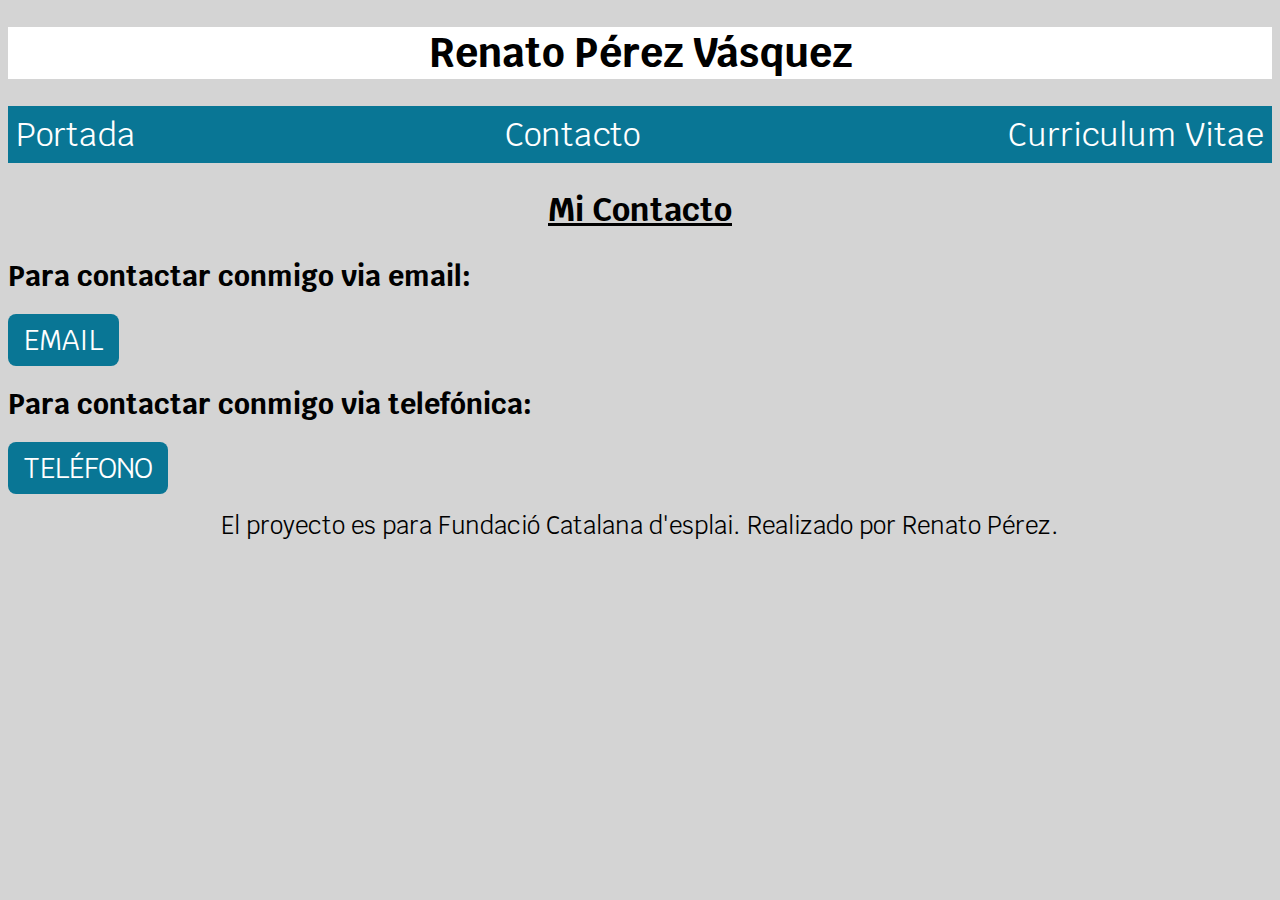
<file: contacto.html>
<!DOCTYPE html>
<html lang="es-ES">

<head>
  <meta charset="UTF-8">
  <meta name="viewport" content="width=device-width, initial-scale=1.0">
  <meta name="description" content="Este es mi CV 2021">
  <link rel="shortcut icon" href="imágenes/favicon.ico">
  <link rel="stylesheet" href="css/style.css">
  <link rel="preconnect" href="https://fonts.gstatic.com">
  <link href="https://fonts.googleapis.com/css2?family=Krub&display=swap" rel="stylesheet">
  <title>Contacto_Renato Pérez</title>
</head>

<body>
  <header>
    <h1>Renato Pérez Vásquez</h1>

    <nav class="navegacion contenedor">
      <a href="/" target="_blank">Portada</a>
      <a href="/contacto.html" target="_blank">Contacto</a>
      <a href="/cv.html" target="_blank">Curriculum Vitae</a>
    </nav>
  </header>

  <main>
    <h2 class="titulo">Mi Contacto</h2>

    <h3>Para contactar conmigo via email:</h3>
    <a class="boton" href="mailto:rendan1011@gmail.com">Email</a>

    <h3>Para contactar conmigo via telefónica:</h3>
    <a class="boton" href="tel:+34618998263">Teléfono</a>
  </main>

  <footer class="footer">
    <p>El proyecto es para Fundació Catalana d'esplai. Realizado por Renato Pérez.</p>
  </footer>
</body>

</html>
</file>
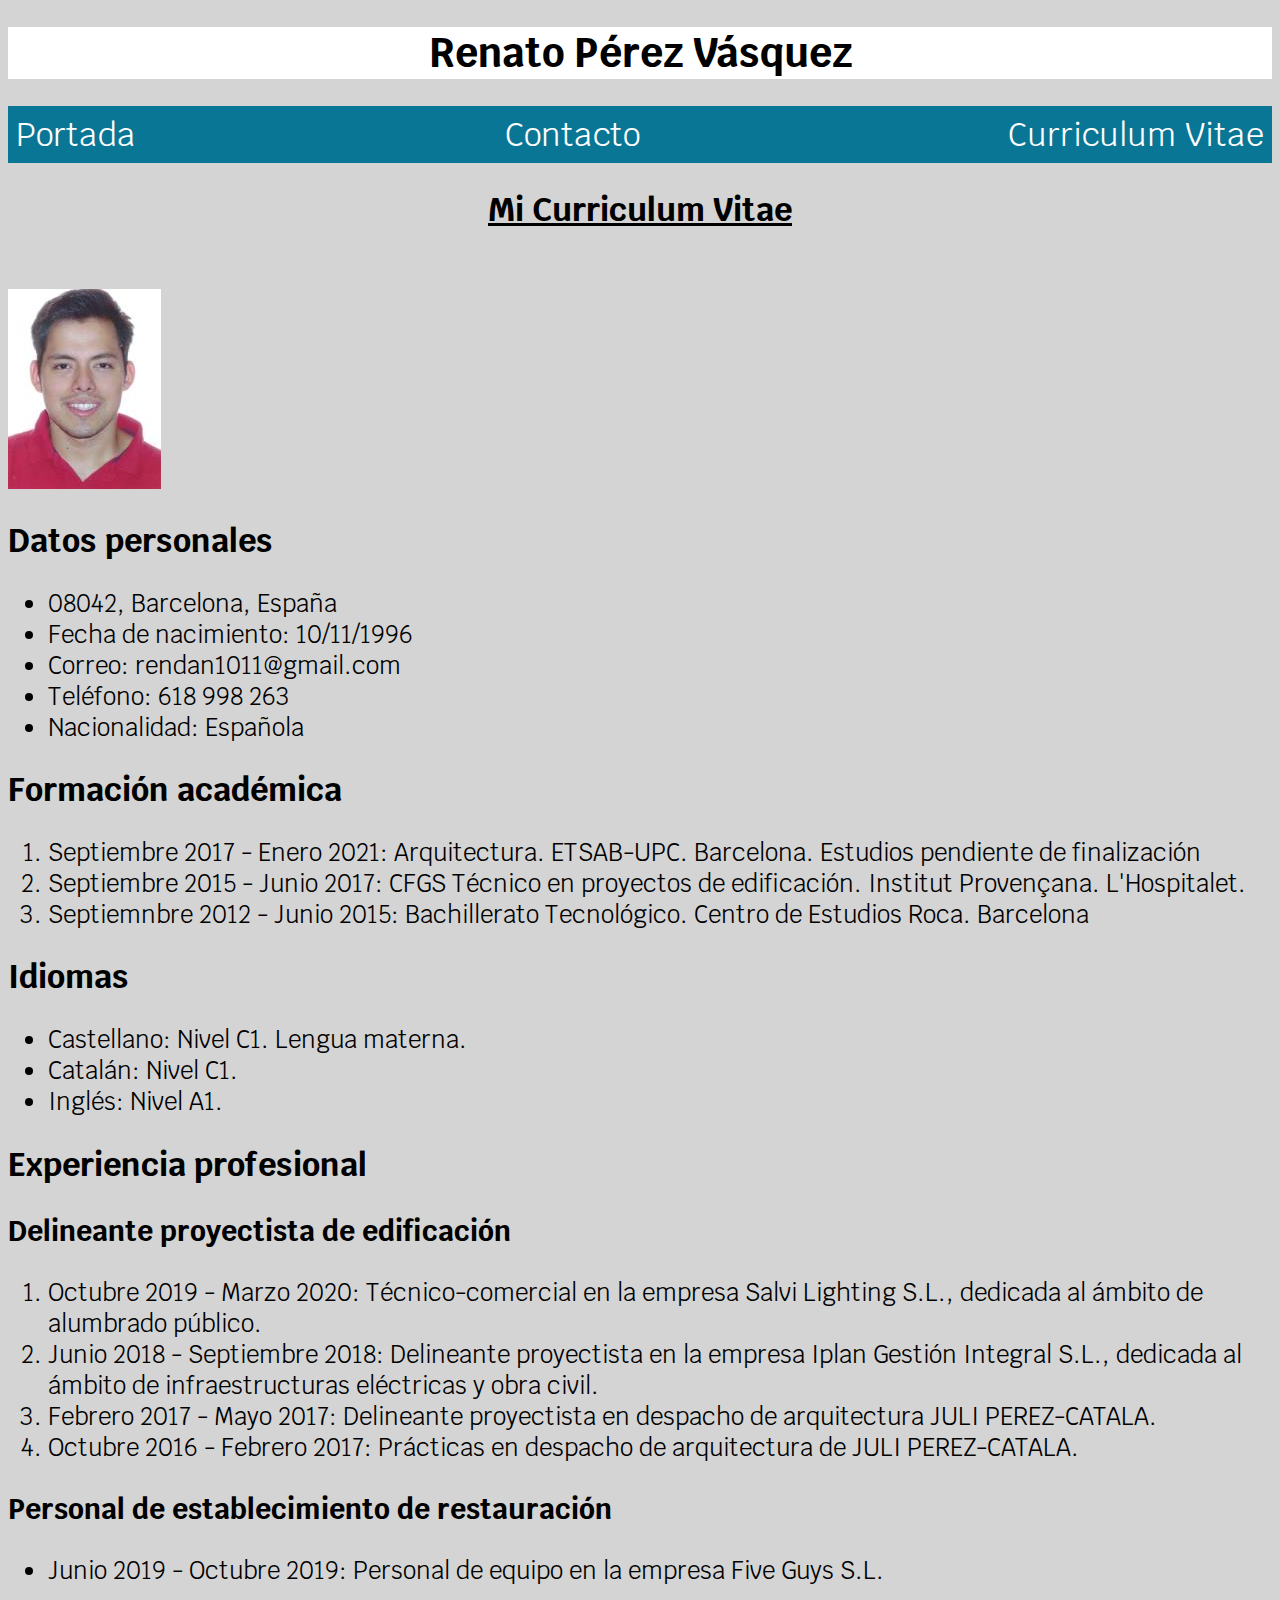
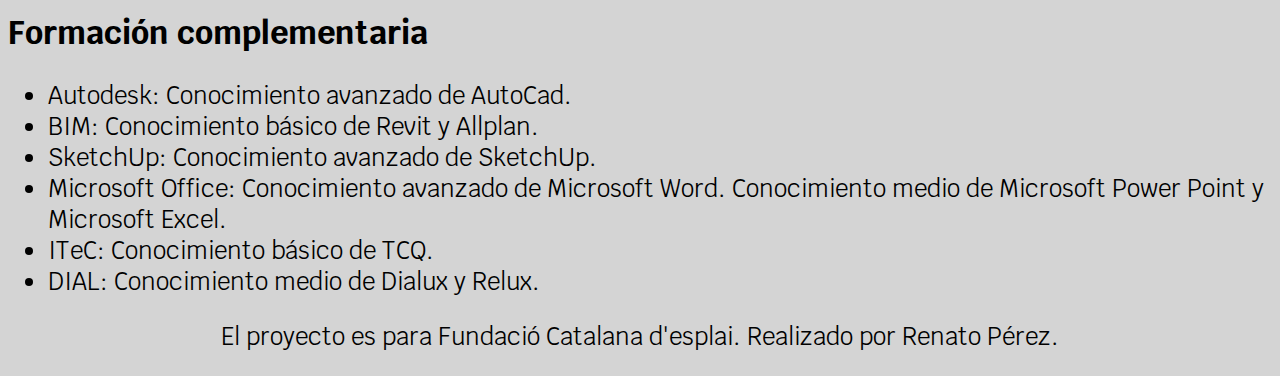
<file: cv.html>
<!DOCTYPE html>
<html lang="es-ES">

<head>
  <meta charset="UTF-8">
  <meta name="viewport" content="width=device-width, initial-scale=1.0">
  <meta name="description" content="Este es mi CV 2021">
  <link rel="shortcut icon" href="imágenes/favicon.ico">
  <link rel="stylesheet" href="css/style.css">
  <link rel="preconnect" href="https://fonts.gstatic.com">
  <link href="https://fonts.googleapis.com/css2?family=Krub&display=swap" rel="stylesheet">
  <title>CV_Renato Pérez</title>
</head>

<body>
  <header>
    <h1 class="fondo">Renato Pérez Vásquez</h1>

    <nav class="navegacion contenedor">
      <a href="/" target="_blank">Portada</a>
      <a href="/contacto.html" target="_blank">Contacto</a>
      <a href="/cv.html" target="_blank">Curriculum Vitae</a>
    </nav>
  </header>

  <main>
    <section>
      <h2 class="titulo">Mi Curriculum Vitae</h2>
      <img class="fotoCV" src="imágenes/FotoCV.jpg" height="200" alt="Renato Pérez">
    </section>

    <section>
      <h2>Datos personales</h2>
      <ul>
        <li>08042, Barcelona, España </li>
        <li>Fecha de nacimiento: 10/11/1996 </li>
        <li>Correo: rendan1011@gmail.com</li>
        <li>Teléfono: 618 998 263</li>
        <li>Nacionalidad: Española</li>
      </ul>
    </section>

    <section>
      <h2>Formación académica</h2>
      <ol>
        <li>Septiembre 2017 - Enero 2021: Arquitectura. ETSAB-UPC. Barcelona. Estudios pendiente de finalización
        </li>
        <li>Septiembre 2015 - Junio 2017: CFGS Técnico en proyectos de edificación. Institut Provençana. L'Hospitalet.
        </li>
        <li>Septiemnbre 2012 - Junio 2015: Bachillerato Tecnológico. Centro de Estudios Roca. Barcelona</li>
      </ol>
    </section>

    <section>
      <h2>Idiomas</h2>
      <ul>
        <li>Castellano: Nivel C1. Lengua materna.</li>
        <li>Catalán: Nivel C1.</li>
        <li>Inglés: Nivel A1.</li>
      </ul>
    </section>

    <section>
      <h2>Experiencia profesional</h2>
      <h3>Delineante proyectista de edificación</h3>
      <ol>
        <li>Octubre 2019 - Marzo 2020: Técnico-comercial en la empresa Salvi Lighting S.L., dedicada al ámbito de
          alumbrado público.</li>
        <li>Junio 2018 - Septiembre 2018: Delineante proyectista en la empresa Iplan Gestión Integral S.L., dedicada al
          ámbito de infraestructuras eléctricas y obra civil.</li>
        <li>Febrero 2017 - Mayo 2017: Delineante proyectista en despacho de arquitectura JULI PEREZ-CATALA.</li>
        <li>Octubre 2016 - Febrero 2017: Prácticas en despacho de arquitectura de JULI PEREZ-CATALA.</li>
      </ol>
      <h3>Personal de establecimiento de restauración</h3>
      <ul>
        <li>Junio 2019 - Octubre 2019: Personal de equipo en la empresa Five Guys S.L.</li>
      </ul>
    </section>

    <section>
      <h2>Formación complementaria</h2>
      <ul>
        <li>Autodesk: Conocimiento avanzado de AutoCad.</li>
        <li>BIM: Conocimiento básico de Revit y Allplan.</li>
        <li>SketchUp: Conocimiento avanzado de SketchUp.</li>
        <li>Microsoft Office: Conocimiento avanzado de Microsoft Word. Conocimiento medio de Microsoft Power Point y
          Microsoft Excel.</li>
        <li>ITeC: Conocimiento básico de TCQ.</li>
        <li>DIAL: Conocimiento medio de Dialux y Relux.</li>
      </ul>
    </section>
  </main>

  <footer class="footer">
    <p>El proyecto es para Fundació Catalana d'esplai. Realizado por Renato Pérez.</p>
  </footer>
</body>

</html>
</file>
<file: css/style.css>
:root {
  --blanco: #ffffff;
  --oscuro: #212121;
  --primario: #097695;
  --secundario: #f9f599;
  --gris: #9fb5b9;
  --grisclaro: #d4d4d4;
}

/* Globales */
.contenedor {
  max-width: 90rem;
  margin: 0 auto;
}

body {
  background-color: var(--grisclaro);
  font-family: 'Krub', sans-serif;
}

/* Tipografia */
h1 {
  font-size: 2.5rem;
  text-align: center;
  background-color: var(--blanco);
}

h2 {
  font-size: 2rem;
}

h3 {
  font-size: 1.75rem;
}

/* Navegación principal */
.navegacion {
  display: flex;
  flex-direction: row;
  justify-content: space-between;
  background-color: var(--primario)
}
.navegacion a {
  display: block;
  text-align: center;
  color: var(--blanco);
  text-decoration: none;
  font-size: 2rem;;
  padding: .5rem;
}

.navegacion a:hover {
  background-color: var(--secundario);
  color: var(--oscuro);
}

/* Fotografía */
.fotoCV {
  padding-top: 2rem;
}

/* Texto */
.titulo {
  text-align: center;
  text-decoration: underline;
}

li, lu {
  font-size: 1.5rem;
}

p {
  font-size: 1.5rem;
}

.descripcion {
  max-width: 70rem;
}

/* Botón */
.boton {
  background-color: var(--primario);
  color: var(--blanco);
  padding: .5rem 1rem;
  margin-top: 3rem;
  font-size: 1.75rem;
  text-decoration: none;
  text-transform: uppercase;
  border-radius: .5rem;
  width: auto;
  border: none;
}

.boton:hover {
  background-color: var(--secundario);
  color: var(--oscuro);
}

/* Footer */
.footer {
  font-size: 1.25rem;
  text-align: center;
}
</file>
